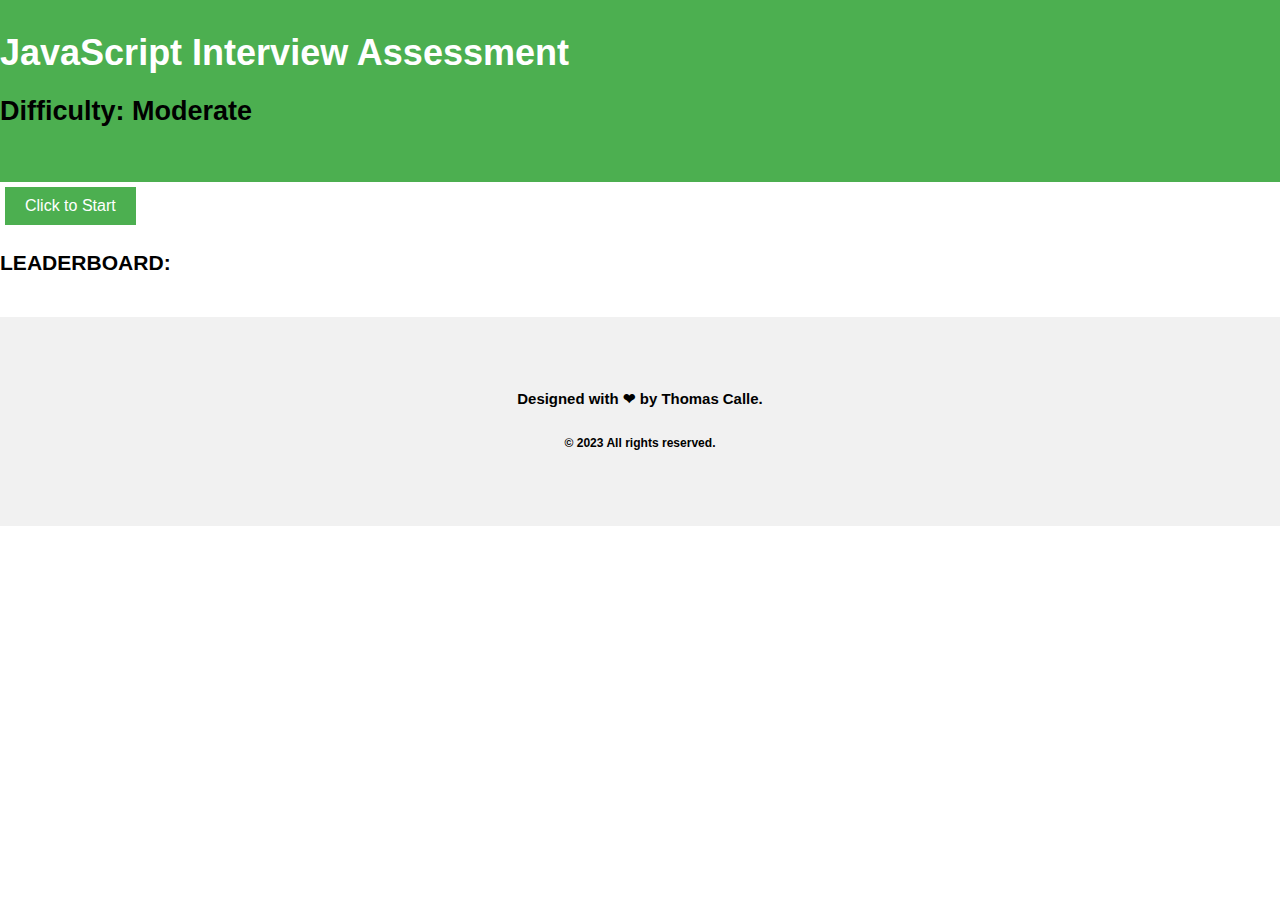
<file: index.html>
<!DOCTYPE html>
<html lang="en-us">
    <head>
        <meta charset="UTF-8"/>
        <meta name="viewport" content="width=device-width, initial-scale=1.0">
        <link rel="stylesheet" href="./assets/css/style.css">
        <script src="./assets/js/WEBAPIS.js" defer></script>
        <title>JavaScript Interview Assessment</title>
    </head>
    <body>
        <header>
            <h1>JavaScript Interview Assessment</h1>
            <h2>Difficulty: Moderate</h2>
        </header>
        <section class="container"> 
            <section id="assessment"></section>
            <button id="start_button">Click to Start</button>
            <br>
            <section class="leaderboard" id="leaderboard">
            <h3>LEADERBOARD:</h3>
            </section>
            <br>
        </section>
    </body>
        <!-- Footer Section Begins -->
    <footer>
        <section class="footer" id="footer">
            <section class="form-footer">
                <h5>Designed with ❤ by Thomas Calle.</h5>
                <p>
                <h6>&copy; 2023 All rights reserved.</h6>
                </p>
            </section>
        </section>
    <script src="./assets/js/script.js">
      </script>
</html>
 <!-- End: footer section styling
// <!-End of this CSS file, thank you for viewing - Thomas Calle -->
</file>
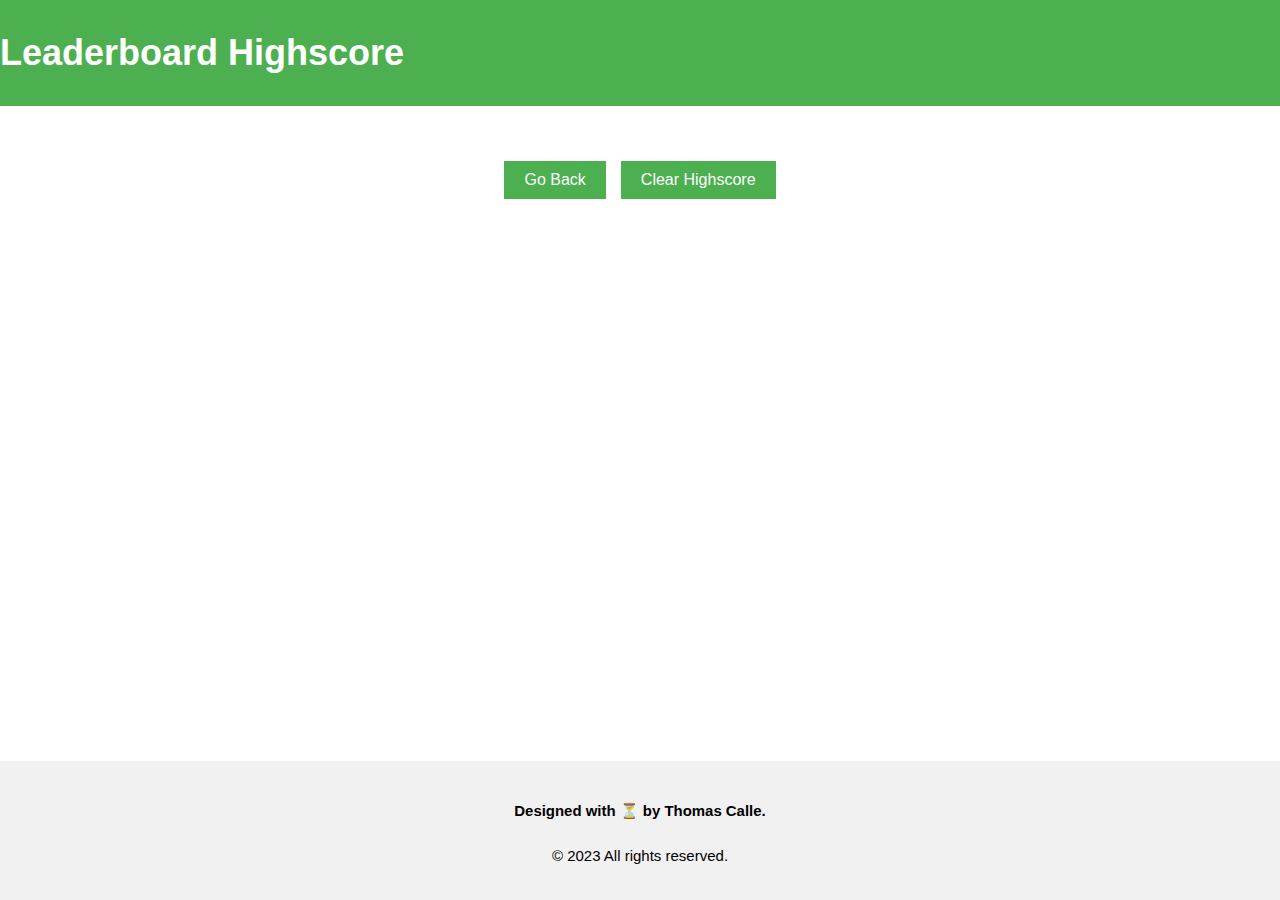
<file: highscores.html>
<!DOCTYPE html>
<html lang="en-us">
<head>
    <meta charset="UTF-8">
    <meta name="viewport" content="width=device-width, initial-scale=1.0">
    <title>Thomas' Web API Interview Assessment</title>
    <link href="https://cdn.jsdelivr.net/npm/bootstrap@5.3.0-alpha2/dist/css/bootstrap.min.css" rel="stylesheet" integrity="sha384-aFq/bzH65dt+w6FI2ooMVUpc+21e0SRygnTpmBvdBgSdnuTN7QbdgL+OapgHtvPp" crossorigin="anonymous">
    <link rel="stylesheet" href="./sandb.css">
</head>
<body>
    <header class="bg-info text-white py-3">
        <div class="container">
            <h1 class="h3">Leaderboard Highscore</h1>
        </div>
    </header>
    <main class="my-4">
        <div class="container">
            <ol id="leaderboard_tracker" class="list-group">
            </ol>
            <div class="mt-4">
                <button class="btn btn-primary mr-2" onclick="window.history.back()">Go Back</button>
                <button class="btn btn-danger" onclick="localStorage.clear(); location.reload();">Clear Highscore</button>
            </div>
        </div>
    </main>
    <footer class="bg-light py-3">
        <div class="container">
            <h5>Designed with ⏳ by Thomas Calle.</h5>
            <p><small>&copy; 2023 All rights reserved.</small></p>
        </div>
    </footer>
    <script src="/highscores.js"></script>
</body>
</html>
</file>
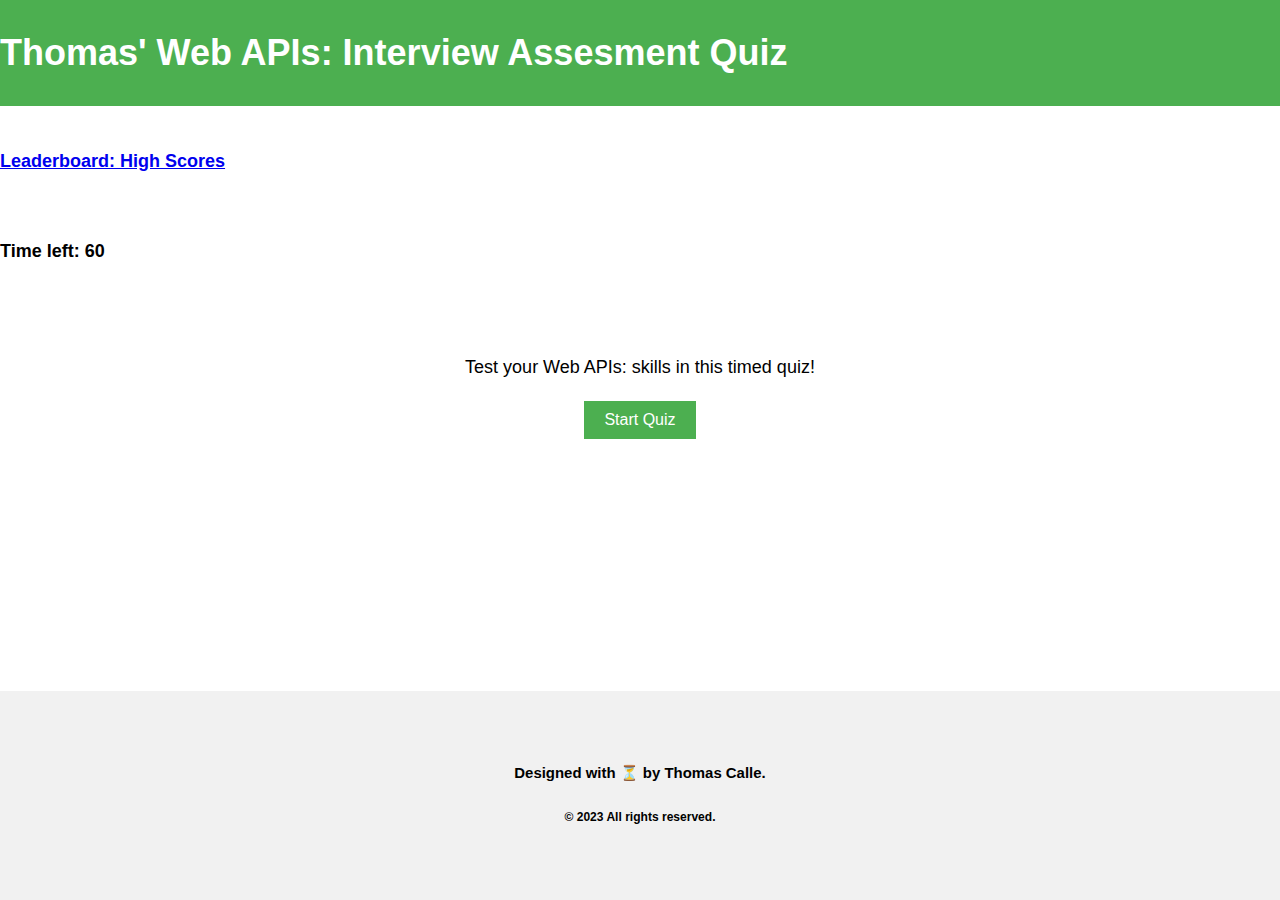
<file: sandb.html>
<!DOCTYPE html>
<html lang="en">
  <head>
    <meta charset="UTF-8" />
    <meta name="viewport" content="width=device-width, initial-scale=1.0" />
    <link href="https://cdn.jsdelivr.net/npm/bootstrap@5.3.0-alpha2/dist/css/bootstrap.min.css" rel="stylesheet" integrity="sha384-aFq/bzH65dt+w6FI2ooMVUpc+21e0SRygnTpmBvdBgSdnuTN7QbdgL+OapgHtvPp" crossorigin="anonymous">
    <link rel="stylesheet" href="./sandb.css">
    <title>Thomas' Web APIs: Interview Assesment Quiz</title>
  </head>
  <body>
    <header class="text-center">
      <h1>Thomas' Web APIs: Interview Assesment Quiz</h1>
    </header>
  <section>
    <div class="d-flex justify-content-between align-items-center">
      <a href="/highscores.html" id="leaderboards" class="leaderboards"><h4>Leaderboard: High Scores</h4></a>
      <span id="timer"><h4>Time left: 60</h4></span>
    </div>
  </section>
    <main>
      <div class="intro-container">
        <p>Test your Web APIs: skills in this timed quiz!</p>
        <button id="start-quiz">Start Quiz</button>
      </div>
      <div class="question-container" hidden>
        <h2 id="question"></h2>
        <div id="choices"></div>
      </div>
      <div class="final-score-container" hidden>
        <h2>Your Score: <span id="final-score"></span></h2>
        <p>Enter your initials:</p>
        <input type="text" id="initials" maxlength="2" />
        <button id="submit-score">Submit</button>
      </div>
    </main>
    <footer>
      <section class="footer" id="footer">
        <section class="form-footer">
            <h5>Designed with ⏳ by Thomas Calle.</h5>
            <p>
            <h6>&copy; 2023 All rights reserved.</h6>
            </p>
        </section>
    </footer>
    <script src="sandb.js"></script>
  </body>
</html>
<!-- 
// Please, reference the README.md for further insight and help!
// Thank you for viewing!
// Thomas Calle 😊 -->
</file>
<file: assets/css/style.css>
/* Begining of CSS document for ThomasCalleStackDeveloper - enjoy!*/

html {
  scroll-behavior: smooth;
}

body {
  font-family: Arial, sans-serif;
  margin: 0;
  padding: 0;
  font-size: 14px;
  min-height: 100vh;
  display: flex;
  flex-direction: column;
}

header {
  background-color: #4CAF50;
  padding: 1rem 0;
}

header h1 {
  color: white;
  margin: 0;
}

main {
  max-width: 800px;
  margin: 1rem auto;
  padding: 1rem;
  text-align: center;
  flex-grow: 1;
}

button {
  background-color: #4CAF50;
  border: none;
  color: white;
  padding: 10px 20px;
  text-align: center;
  text-decoration: none;
  display: inline-block;
  font-size: 16px;
  margin: 5px;
  cursor: pointer;
}

input {
  font-size: 16px;
  padding: 5px;
}

footer {
  background-color: #f1f1f1;
  padding: 1rem;
  text-align: center;
}

.footer {
  padding: 1rem 0;
}

/* Tablet styles */
@media (min-width: 768px) {
  body {
    font-size: 16px;
  }

  header {
    padding: 1.5rem 0;
  }

  .footer {
    padding: 1.5rem 0;
  }

  #leaderboards, #timer {
    font-size: 16px;
    margin: 1rem;
  }
}

/* Desktop styles */
@media (min-width: 992px) {
  body {
    font-size: 18px;
  }

  header {
    padding: 2rem 0;
  }

  .footer {
    padding: 2rem 0;
  }

  #leaderboards, #timer {
    font-size: 18px;
    margin: 1.5rem;
  }
}
/* End: footer section styling*/
/* End of this CSS file, thank you for viewing - Thomas Calle */
</file>
<file: sandb.css>
body {
  font-family: Arial, sans-serif;
  margin: 0;
  padding: 0;
  font-size: 14px;
  min-height: 100vh;
  display: flex;
  flex-direction: column;
}

header {
  background-color: #4CAF50;
  padding: 1rem 0;
}

header h1 {
  color: white;
  margin: 0;
}

main {
  max-width: 800px;
  margin: 1rem auto;
  padding: 1rem;
  text-align: center;
  flex-grow: 1;
}

button {
  background-color: #4CAF50;
  border: none;
  color: white;
  padding: 10px 20px;
  text-align: center;
  text-decoration: none;
  display: inline-block;
  font-size: 16px;
  margin: 5px;
  cursor: pointer;
}

input {
  font-size: 16px;
  padding: 5px;
}

footer {
  background-color: #f1f1f1;
  padding: 1rem;
  text-align: center;
}

.footer {
  padding: 1rem 0;
}

/* Tablet styles */
@media (min-width: 768px) {
  body {
    font-size: 16px;
  }

  header {
    padding: 1.5rem 0;
  }

  .footer {
    padding: 1.5rem 0;
  }

  #leaderboards, #timer {
    font-size: 16px;
    margin: 1rem;
  }
}

/* Desktop styles */
@media (min-width: 992px) {
  body {
    font-size: 18px;
  }

  header {
    padding: 2rem 0;
  }

  .footer {
    padding: 2rem 0;
  }

  #leaderboards, #timer {
    font-size: 18px;
    margin: 1.5rem;
  }
}
</file>
